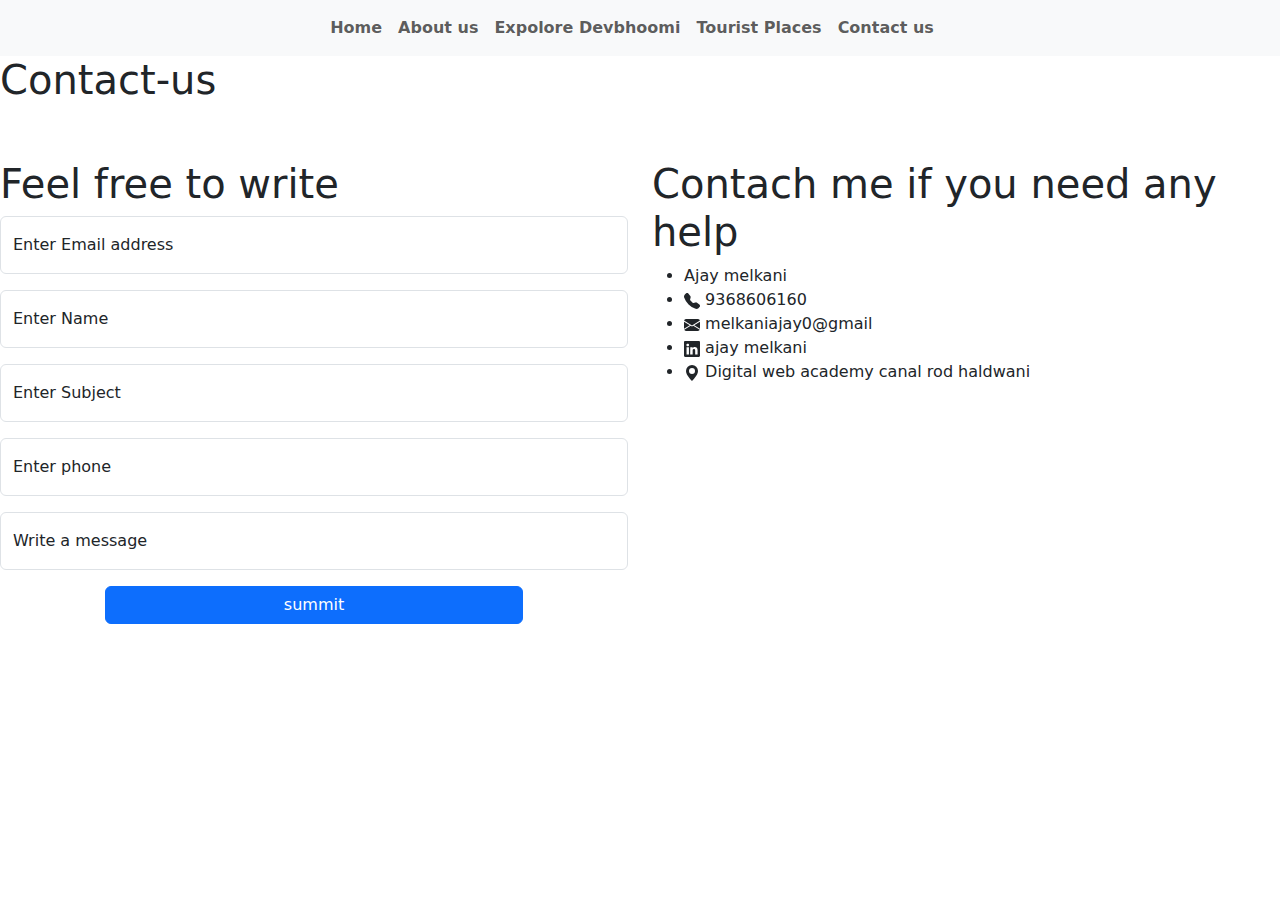
<file: contact.html>
<!DOCTYPE html>
<html lang="en">
  <head>
    <meta charset="UTF-8" />
    <meta name="viewport" content="width=device-width, initial-scale=1.0" />
    <link rel="stylesheet" href="./css/style.css" />
    <title>Document</title>
    <link
      href="https://cdn.jsdelivr.net/npm/bootstrap@5.3.3/dist/css/bootstrap.min.css"
      rel="stylesheet"
      integrity="sha384-QWTKZyjpPEjISv5WaRU9OFeRpok6YctnYmDr5pNlyT2bRjXh0JMhjY6hW+ALEwIH"
      crossorigin="anonymous"
    />
  </head>
  <body>
    <nav class="navbar navbar-expand-lg bg-body-tertiary">
      <div class="container">
        <a class="navbar-brand" href="#"> </a>
        <button
          class="navbar-toggler"
          type="button"
          data-bs-toggle="collapse"
          data-bs-target="#navbarSupportedContent"
          aria-controls="navbarSupportedContent"
          aria-expanded="false"
          aria-label="Toggle navigation"
        >
          <span class="navbar-toggler-icon"></span>
        </button>
        <div class="collapse navbar-collapse" id="navbarSupportedContent">
          <ul class="navbar-nav me-auto ms-auto mb-2 mb-lg-0">
            <li class="nav-item">
              <a class="nav-link active" aria-current="page" href="#"></a>
            </li>
            <li class="nav-item">
              <a class="nav-link" href="./index.html"><b>Home</b></a>
            </li>
            <li class="nav-item">
              <a class="nav-link" href="./yamnotri.html"><b>About us</b> </a>
            </li>

            <li class="nav-item">
              <a class="nav-link" href="./explor.dewbhumi.html"
                ><b>Expolore Devbhoomi</b>
              </a>
            </li>
            <li class="nav-item">
              <a class="nav-link" href="./gangotri.html"
                ><b>Tourist Places</b>
              </a>
            </li>
            <li class="nav-item">
              <a class="nav-link" href="./contact.html"><b>Contact us</b> </a>
            </li>
            <li class="nav-item">
              <a class="nav-link" href=""> </a>
            </li>

            <li class="nav-item">
              <a class="nav-link" href=""> </a>
            </li>

            <li class="nav-item">
              <a class="nav-link disabled" aria-disabled="true"></a>
            </li>
          </ul>
          <form class="d-flex" role="search"></form>
        </div>
      </div>
    </nav>
    <div class="row banner35">
      <h1 class="ajay19">Contact-us</h1>
    </div>
    <div class="mt-5 row">
      <div class="ajay20 col-lg-6 col-md-6 col-sm-12">
        <h1  class="ajay21"> Feel free to write</h1>
        <div class="form-floating mb-3">
          <input
            type="email"
            class="form-control"
            id="floatingInput"
            placeholder="name@example.com"
          />
          <label for="floatingInput"> Enter Email address</label>
        </div>
        <div class="mb-3 form-floating">
          <input
            type="text"
            class="form-control"
            id="floatingPassword"
            placeholder="Password"
          />
          <label for="floatingPassword">Enter Name</label>
        </div>
        <div class="mb-3 form-floating">
          <input
            type="text"
            class="form-control"
            id="floatingPassword"
            placeholder="Password"
          />
          <label for="floatingPassword">Enter Subject</label>
        </div>
        <div class="mb-3 form-floating">
          <input
            type="text"
            class="form-control"
            id="floatingPassword"
            placeholder="Password"
          />
          <label for="floatingPassword">Enter phone</label>
        </div>
        <div class="mb-3 form-floating">
          <input
            type="text"
            class="form-control"
            id="floatingPassword"
            placeholder="Password"
          />
          <label for="floatingPassword">Write a message</label>

          <div class="mt-3 d-grid gap-2 col-8 mx-auto">
            <button class="btn btn-primary" type="button">summit</button>
          </div>
        </div>
      </div>
      <div class=" ajay21 col-lg-6 col-md-6 col-sm-12">
        <h1>Contach me if you need  any help </h1>
        <ul class="ajay21">
          <li>
            Ajay melkani</li>
          <li>
            <svg xmlns="http://www.w3.org/2000/svg" width="16" height="16" fill="currentColor" class="bi bi-telephone-fill" viewBox="0 0 16 16">
              <path fill-rule="evenodd" d="M1.885.511a1.745 1.745 0 0 1 2.61.163L6.29 2.98c.329.423.445.974.315 1.494l-.547 2.19a.68.68 0 0 0 .178.643l2.457 2.457a.68.68 0 0 0 .644.178l2.189-.547a1.75 1.75 0 0 1 1.494.315l2.306 1.794c.829.645.905 1.87.163 2.611l-1.034 1.034c-.74.74-1.846 1.065-2.877.702a18.6 18.6 0 0 1-7.01-4.42 18.6 18.6 0 0 1-4.42-7.009c-.362-1.03-.037-2.137.703-2.877z"/>
            </svg>
            9368606160</li>
          <li>
            <svg xmlns="http://www.w3.org/2000/svg" width="16" height="16" fill="currentColor" class="bi bi-envelope-fill" viewBox="0 0 16 16">
              <path d="M.05 3.555A2 2 0 0 1 2 2h12a2 2 0 0 1 1.95 1.555L8 8.414zM0 4.697v7.104l5.803-3.558zM6.761 8.83l-6.57 4.027A2 2 0 0 0 2 14h12a2 2 0 0 0 1.808-1.144l-6.57-4.027L8 9.586zm3.436-.586L16 11.801V4.697z"/>
            </svg>
            melkaniajay0@gmail</li>
          <li>
            <svg xmlns="http://www.w3.org/2000/svg" width="16" height="16" fill="currentColor" class="bi bi-linkedin" viewBox="0 0 16 16">
              <path d="M0 1.146C0 .513.526 0 1.175 0h13.65C15.474 0 16 .513 16 1.146v13.708c0 .633-.526 1.146-1.175 1.146H1.175C.526 16 0 15.487 0 14.854zm4.943 12.248V6.169H2.542v7.225zm-1.2-8.212c.837 0 1.358-.554 1.358-1.248-.015-.709-.52-1.248-1.342-1.248S2.4 3.226 2.4 3.934c0 .694.521 1.248 1.327 1.248zm4.908 8.212V9.359c0-.216.016-.432.08-.586.173-.431.568-.878 1.232-.878.869 0 1.216.662 1.216 1.634v3.865h2.401V9.25c0-2.22-1.184-3.252-2.764-3.252-1.274 0-1.845.7-2.165 1.193v.025h-.016l.016-.025V6.169h-2.4c.03.678 0 7.225 0 7.225z"/>
            </svg>
            ajay melkani</li>
          <li>
            <svg xmlns="http://www.w3.org/2000/svg" width="16" height="16" fill="currentColor" class="bi bi-geo-alt-fill" viewBox="0 0 16 16">
              <path d="M8 16s6-5.686 6-10A6 6 0 0 0 2 6c0 4.314 6 10 6 10m0-7a3 3 0 1 1 0-6 3 3 0 0 1 0 6"/>
            </svg>
            Digital web academy canal rod haldwani
          </li>
        </ul>
      </div>
    </div>
    <script
      src="https://cdn.jsdelivr.net/npm/bootstrap@5.3.3/dist/js/bootstrap.bundle.min.js"
      integrity="sha384-YvpcrYf0tY3lHB60NNkmXc5s9fDVZLESaAA55NDzOxhy9GkcIdslK1eN7N6jIeHz"
      crossorigin="anonymous"
    ></script>
  </body>
</html>
</file>
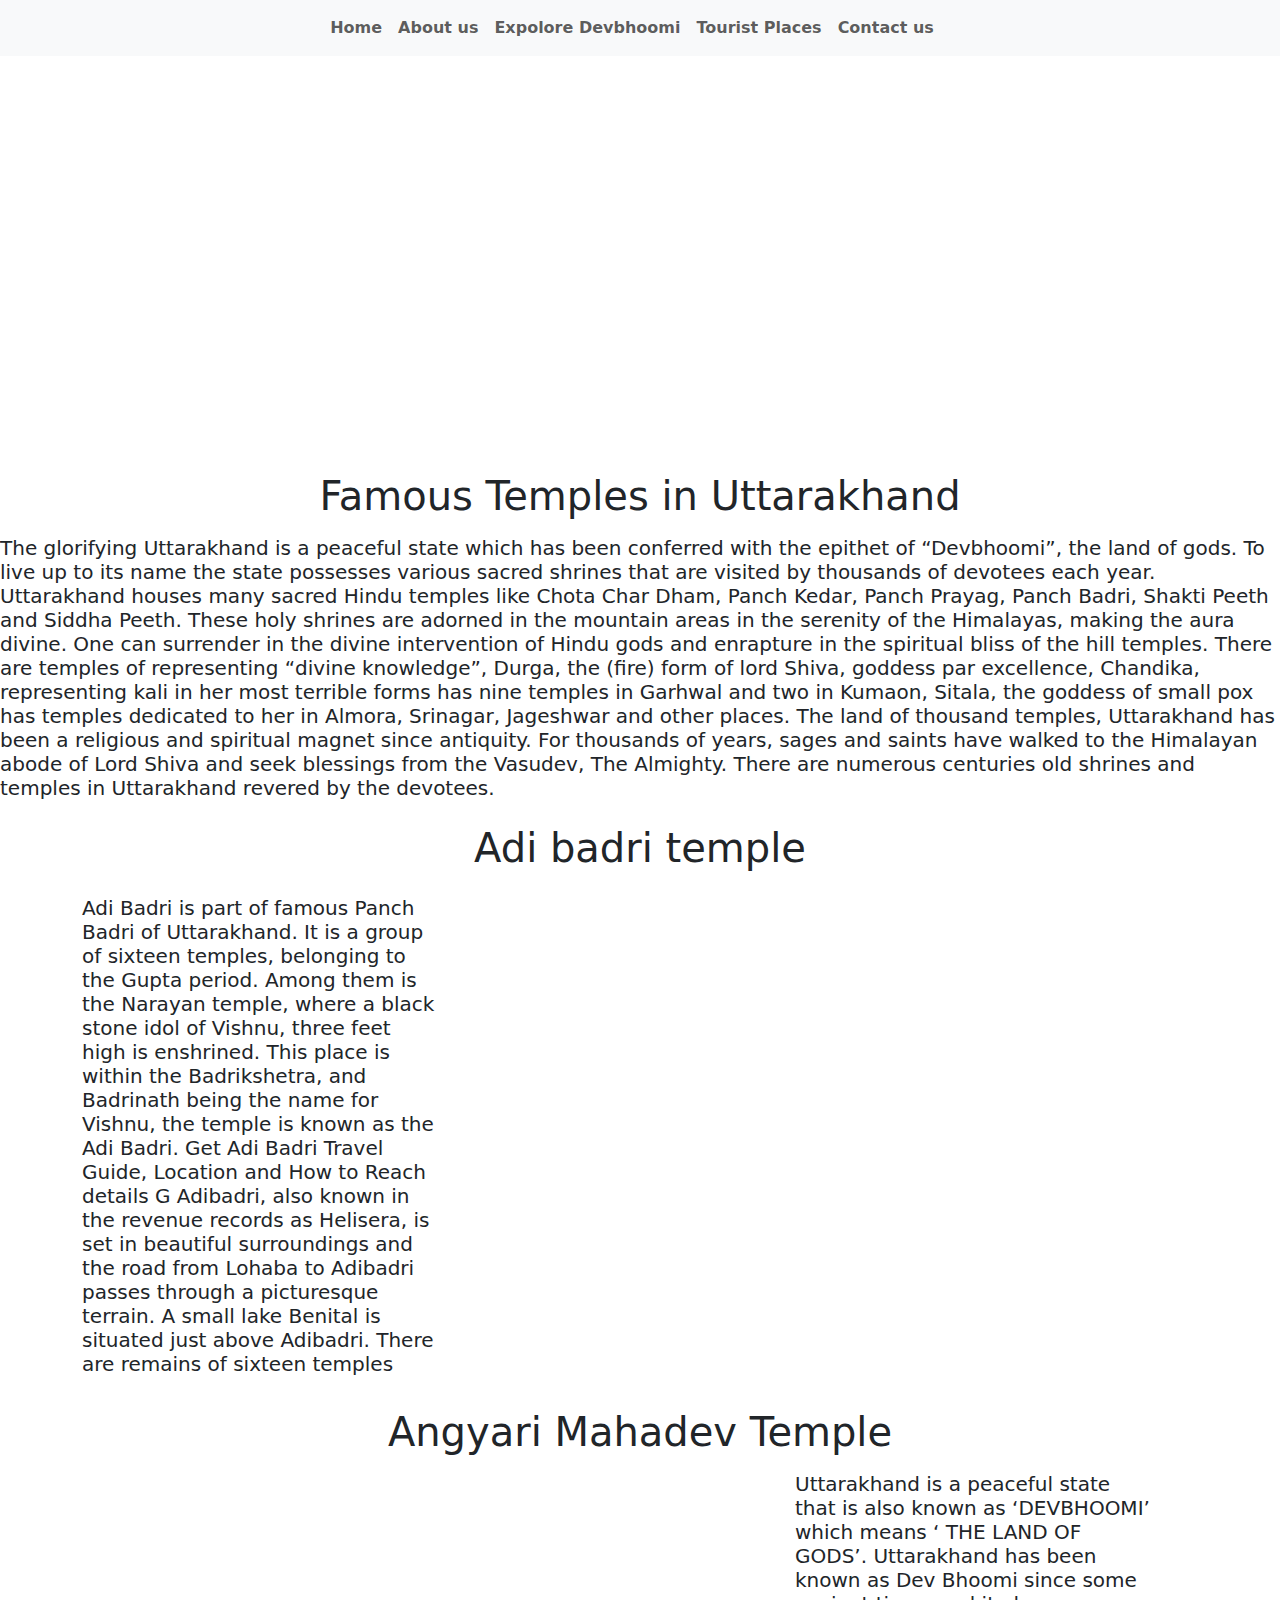
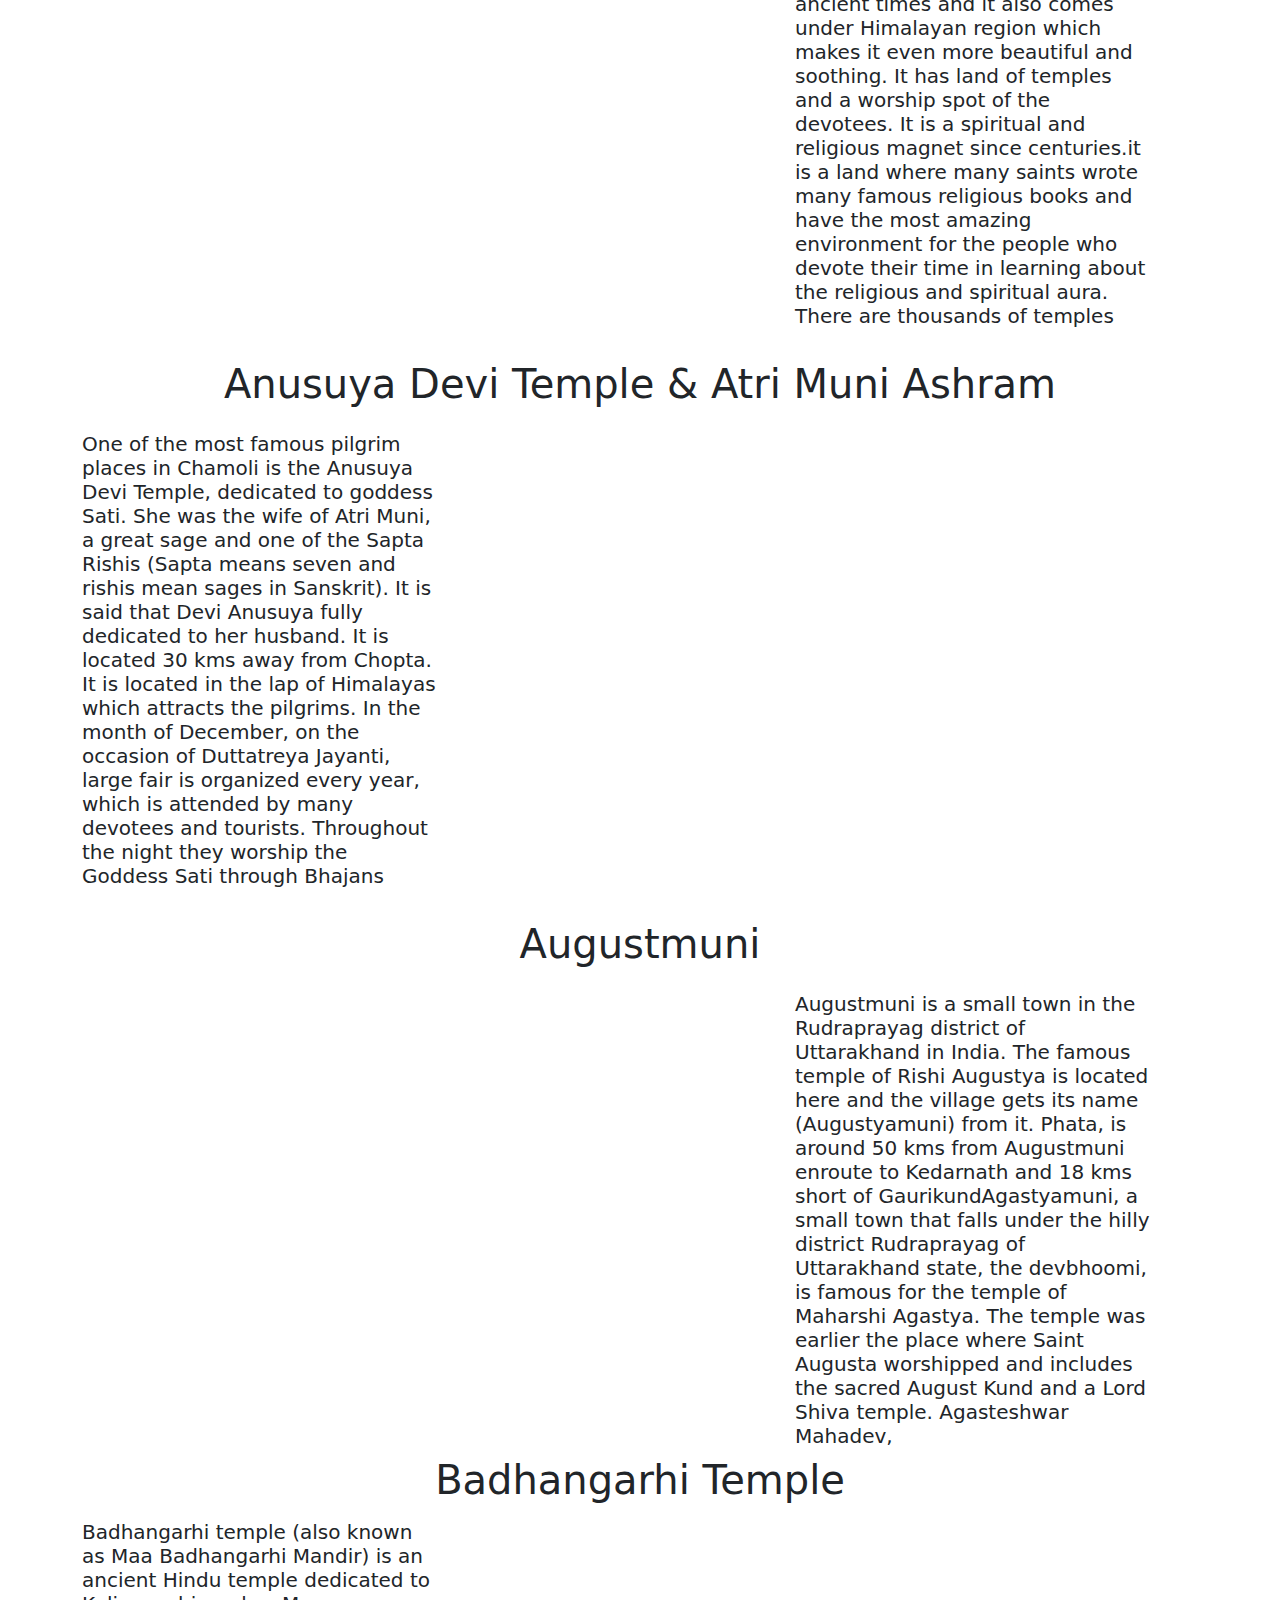
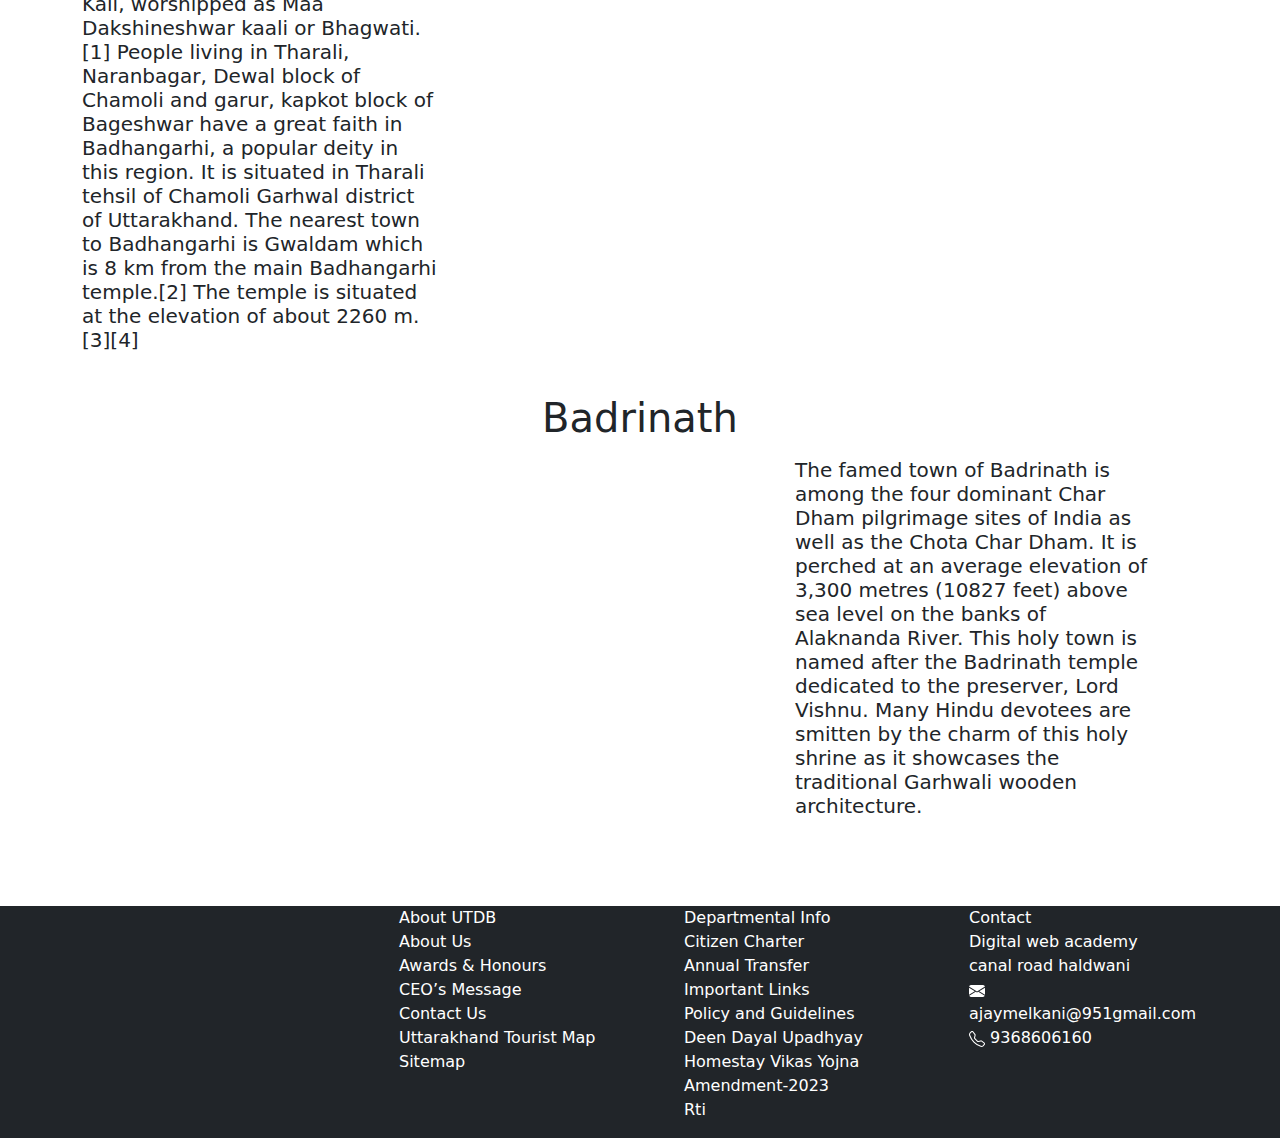
<file: explor.dewbhumi.html>
<!DOCTYPE html>
<html lang="en">
  <head>
    <meta charset="UTF-8" />
    <meta name="viewport" content="width=device-width, initial-scale=1.0" />
    <link rel="stylesheet" href="./css/style.css" />
    <title>Expolore dewbhumi</title>
    <link
      href="https://cdn.jsdelivr.net/npm/bootstrap@5.3.3/dist/css/bootstrap.min.css"
      rel="stylesheet"
      integrity="sha384-QWTKZyjpPEjISv5WaRU9OFeRpok6YctnYmDr5pNlyT2bRjXh0JMhjY6hW+ALEwIH"
      crossorigin="anonymous"
    />
  </head>
  <body>
    <nav class="navbar navbar-expand-lg bg-body-tertiary">
      <div class="container">
        <a class="navbar-brand" href="#"> </a>
        <button
          class="navbar-toggler"
          type="button"
          data-bs-toggle="collapse"
          data-bs-target="#navbarSupportedContent"
          aria-controls="navbarSupportedContent"
          aria-expanded="false"
          aria-label="Toggle navigation"
        >
          <span class="navbar-toggler-icon"></span>
        </button>
        <div class="collapse navbar-collapse" id="navbarSupportedContent">
          <ul class="navbar-nav me-auto ms-auto mb-2 mb-lg-0">
            <li class="nav-item">
              <a class="nav-link active" aria-current="page" href="#"></a>
            </li>
            <li class="nav-item">
              <a class="nav-link" href="./index.html"><b>Home</b></a>
            </li>
            <li class="nav-item">
              <a class="nav-link" href="./yamnotri.html"><b>About us</b> </a>
            </li>

            <li class="nav-item">
              <a class="nav-link" href="./explor.dewbhumi.html"
                ><b>Expolore Devbhoomi</b>
              </a>
            </li>
            <li class="nav-item">
              <a class="nav-link" href="./gangotri.html"
                ><b>Tourist Places</b>
              </a>
            </li>
            <li class="nav-item">
              <a class="nav-link" href=""><b>Contact us</b> </a>
            </li>
            <li class="nav-item">
              <a class="nav-link" href=""> </a>
            </li>

            <li class="nav-item">
              <a class="nav-link" href=""> </a>
            </li>

            <li class="nav-item">
              <a class="nav-link disabled" aria-disabled="true"></a>
            </li>
          </ul>
          <form class="d-flex" role="search"></form>
        </div>
      </div>
    </nav>

    <div class="row banner34"></div>
    <h1 class="mt-3 mb-3 text-center">Famous Temples in Uttarakhand</h1>
    <h5>
      The glorifying Uttarakhand is a peaceful state which has been conferred
      with the epithet of “Devbhoomi”, the land of gods. To live up to its name
      the state possesses various sacred shrines that are visited by thousands
      of devotees each year. Uttarakhand houses many sacred Hindu temples like
      Chota Char Dham, Panch Kedar, Panch Prayag, Panch Badri, Shakti Peeth and
      Siddha Peeth. These holy shrines are adorned in the mountain areas in the
      serenity of the Himalayas, making the aura divine. One can surrender in
      the divine intervention of Hindu gods and enrapture in the spiritual bliss
      of the hill temples. There are temples of representing “divine knowledge”,
      Durga, the (fire) form of lord Shiva, goddess par excellence, Chandika,
      representing kali in her most terrible forms has nine temples in Garhwal
      and two in Kumaon, Sitala, the goddess of small pox has temples dedicated
      to her in Almora, Srinagar, Jageshwar and other places. The land of
      thousand temples, Uttarakhand has been a religious and spiritual magnet
      since antiquity. For thousands of years, sages and saints have walked to
      the Himalayan abode of Lord Shiva and seek blessings from the Vasudev, The
      Almighty. There are numerous centuries old shrines and temples in
      Uttarakhand revered by the devotees.
    </h5>
    <div class="container">
      <div class="mt-4 row">
        <h1 class="mb-4 text-center">Adi badri temple</h1>
        <div class="me-5 col-lg-4 col-md-4 col-sm-12">
          <h5>
            Adi Badri is part of famous Panch Badri of Uttarakhand. It is a
            group of sixteen temples, belonging to the Gupta period. Among them
            is the Narayan temple, where a black stone idol of Vishnu, three
            feet high is enshrined. This place is within the Badrikshetra, and
            Badrinath being the name for Vishnu, the temple is known as the Adi
            Badri. Get Adi Badri Travel Guide, Location and How to Reach details
            G Adibadri, also known in the revenue records as Helisera, is set in
            beautiful surroundings and the road from Lohaba to Adibadri passes
            through a picturesque terrain. A small lake Benital is situated just
            above Adibadri. There are remains of sixteen temples
          </h5>
        </div>
        <div class="ajay8 col-lg-7 col-md-7 col-sm-12"></div>
      </div>
    </div>
    <div class="container">
      <div class="mt-4 row">
        <h1 class="mb-3 text-center">Angyari Mahadev Temple</h1>
        <div class="me-5 ajay12 col-lg-7 col-md-7 col-sm-12"></div>
        <div class="col-lg-4 col-md-4 col-sm-12">
          <h5>
            Uttarakhand is a peaceful state that is also known as ‘DEVBHOOMI’
            which means ‘ THE LAND OF GODS’. Uttarakhand has been known as Dev
            Bhoomi since some ancient times and it also comes under Himalayan
            region which makes it even more beautiful and soothing. It has land
            of temples and a worship spot of the devotees. It is a spiritual and
            religious magnet since centuries.it is a land where many saints
            wrote many famous religious books and have the most amazing
            environment for the people who devote their time in learning about
            the religious and spiritual aura. There are thousands of temples
          </h5>
        </div>
      </div>
    </div>
    <div class="container">
      <div class="mt-4 row">
        <h1 class="mb-4 text-center">Anusuya Devi Temple & Atri Muni Ashram</h1>
        <div class="me-5 col-lg-4 col-md-4 col-sm-12">
          <h5>
            One of the most famous pilgrim places in Chamoli is the Anusuya Devi
            Temple, dedicated to goddess Sati. She was the wife of Atri Muni, a
            great sage and one of the Sapta Rishis (Sapta means seven and rishis
            mean sages in Sanskrit). It is said that Devi Anusuya fully
            dedicated to her husband. It is located 30 kms away from Chopta. It
            is located in the lap of Himalayas which attracts the pilgrims. In
            the month of December, on the occasion of Duttatreya Jayanti, large
            fair is organized every year, which is attended by many devotees and
            tourists. Throughout the night they worship the Goddess Sati through
            Bhajans
          </h5>
        </div>
        <div class="ajay13 col-lg-7 col-md-7 col-sm-12"></div>
      </div>
    </div>
    <div class="container">
      <div class="mt-4 row">
        <h1 class="mb-4 text-center">Augustmuni</h1>
        <div class="me-5 ajay14 col-lg-7 col-md-7 col-sm-12"></div>
        <div class="col-lg-4 col-md-4 col-sm-12">
          <h5>
            Augustmuni is a small town in the Rudraprayag district of
            Uttarakhand in India. The famous temple of Rishi Augustya is located
            here and the village gets its name (Augustyamuni) from it. Phata, is
            around 50 kms from Augustmuni enroute to Kedarnath and 18 kms short
            of GaurikundAgastyamuni, a small town that falls under the hilly
            district Rudraprayag of Uttarakhand state, the devbhoomi, is famous
            for the temple of Maharshi Agastya. The temple was earlier the place
            where Saint Augusta worshipped and includes the sacred August Kund
            and a Lord Shiva temple. Agasteshwar Mahadev,
          </h5>
        </div>
      </div>
    </div>
    <div class="container">
      <div class="row">
        <h1 class="mb-3 text-center">Badhangarhi Temple</h1>
        <div class="me-5 col-lg-4 col-md-4 col-sm-12">
          <h5>
            Badhangarhi temple (also known as Maa Badhangarhi Mandir) is an
            ancient Hindu temple dedicated to Kali, worshipped as Maa
            Dakshineshwar kaali or Bhagwati.[1] People living in Tharali,
            Naranbagar, Dewal block of Chamoli and garur, kapkot block of
            Bageshwar have a great faith in Badhangarhi, a popular deity in this
            region. It is situated in Tharali tehsil of Chamoli Garhwal district
            of Uttarakhand. The nearest town to Badhangarhi is Gwaldam which is
            8 km from the main Badhangarhi temple.[2] The temple is situated at
            the elevation of about 2260 m.[3][4]
          </h5>
        </div>
        <div class="ajay15 col-lg-7 col-md-7 col-sm-12"></div>
      </div>
    </div>
    <div class="container">
      <div class="mt-4 row">
        <h1 class="mb-3 text-center">Badrinath</h1>

        <div class="me-5 ajay16 col-lg-7 col-md-7 col-sm-12"></div>

        <div class="col-lg-4 col-md-4 col-sm-12">
          <h5>
            The famed town of Badrinath is among the four dominant Char Dham
            pilgrimage sites of India as well as the Chota Char Dham. It is
            perched at an average elevation of 3,300 metres (10827 feet) above
            sea level on the banks of Alaknanda River. This holy town is named
            after the Badrinath temple dedicated to the preserver, Lord Vishnu.
            Many Hindu devotees are smitten by the charm of this holy shrine as
            it showcases the traditional Garhwali wooden architecture.
          </h5>
        </div>
      </div>
    </div>

    <footer class="bg-dark mt-5">
      <div class="container">
        <div class="row text-white">
          <div class="col-lg-3"></div>

          <div class="col-lg-3">
            <ul class="ajay3">
              <li>About UTDB</li>
              <li>About Us</li>
              <li>Awards & Honours</li>
              <li>CEO’s Message</li>
              <li>Contact Us</li>
              <li>Uttarakhand Tourist Map</li>
              <li>Sitemap</li>
            </ul>
          </div>
          <div class="col-lg-3">
            <ul class="ajay3">
              <li>Departmental Info</li>
              <li>Citizen Charter</li>
              <li>Annual Transfer</li>
              <li>Important Links</li>
              <li>Policy and Guidelines</li>
              <li>Deen Dayal Upadhyay Homestay Vikas Yojna Amendment-2023</li>
              <li>Rti</li>
            </ul>
          </div>
          <div class="col-lg-3">
            <ul class="ajay3">
              <li>Contact</li>
              <li>Digital web academy</li>
              <li>canal road haldwani</li>
              <li>
                <svg
                  xmlns="http://www.w3.org/2000/svg"
                  width="16"
                  height="16"
                  fill="currentColor"
                  class="bi bi-envelope-fill"
                  viewBox="0 0 16 16"
                >
                  <path
                    d="M.05 3.555A2 2 0 0 1 2 2h12a2 2 0 0 1 1.95 1.555L8 8.414zM0 4.697v7.104l5.803-3.558zM6.761 8.83l-6.57 4.027A2 2 0 0 0 2 14h12a2 2 0 0 0 1.808-1.144l-6.57-4.027L8 9.586zm3.436-.586L16 11.801V4.697z"
                  />
                </svg>
                ajaymelkani@951gmail.com
              </li>
              <li>
                <svg
                  xmlns="http://www.w3.org/2000/svg"
                  width="16"
                  height="16"
                  fill="currentColor"
                  class="bi bi-telephone"
                  viewBox="0 0 16 16"
                >
                  <path
                    d="M3.654 1.328a.678.678 0 0 0-1.015-.063L1.605 2.3c-.483.484-.661 1.169-.45 1.77a17.6 17.6 0 0 0 4.168 6.608 17.6 17.6 0 0 0 6.608 4.168c.601.211 1.286.033 1.77-.45l1.034-1.034a.678.678 0 0 0-.063-1.015l-2.307-1.794a.68.68 0 0 0-.58-.122l-2.19.547a1.75 1.75 0 0 1-1.657-.459L5.482 8.062a1.75 1.75 0 0 1-.46-1.657l.548-2.19a.68.68 0 0 0-.122-.58zM1.884.511a1.745 1.745 0 0 1 2.612.163L6.29 2.98c.329.423.445.974.315 1.494l-.547 2.19a.68.68 0 0 0 .178.643l2.457 2.457a.68.68 0 0 0 .644.178l2.189-.547a1.75 1.75 0 0 1 1.494.315l2.306 1.794c.829.645.905 1.87.163 2.611l-1.034 1.034c-.74.74-1.846 1.065-2.877.702a18.6 18.6 0 0 1-7.01-4.42 18.6 18.6 0 0 1-4.42-7.009c-.362-1.03-.037-2.137.703-2.877z"
                  />
                </svg>
                9368606160
              </li>
            </ul>
          </div>
        </div>
      </div>
    </footer>

    <script
      src="https://cdn.jsdelivr.net/npm/bootstrap@5.3.3/dist/js/bootstrap.bundle.min.js"
      integrity="sha384-YvpcrYf0tY3lHB60NNkmXc5s9fDVZLESaAA55NDzOxhy9GkcIdslK1eN7N6jIeHz"
      crossorigin="anonymous"
    ></script>
  </body>
</html>
</file>
<file: css/style.css>
.ajay2{
    margin-left: 250px;
}
.ajay3{
    list-style: none;
}
.banner2{
    background-image: url("https://www.chardhamplan.com/images/Yamunotri-place-to-visit.png");
    height: 550px;
    background-position: center;
    background-repeat: no-repeat;
    background-size: cover;
    gap: 0px;
    margin-left: 0px;
    width:-webkit-fill-available;
    
    
    
}
.ajay4{
    background-color:lightblue;
    height: 200px;
}
.ajay5{
    background-color: antiquewhite;
    height: 200px;
}
.banner5{
background-image: url("https://registrationandtouristcare.uk.gov.in/images/page_banner.jpg");
height: 200px;
background-position: center;
background-repeat: no-repeat;
background-size: cover;

}
.ajay6{
    padding-top: 60px;
    font-size: 70px;
    text-align: center;
    color: white;
}
.banner6{
    background-image: url("https://mountainsjourney.com/wp-content/uploads/2024/05/GANGOTRI-DHAM-2024-YATRA-1.jpg");
    height: 500px;
    background-position: center;
    background-repeat: no-repeat;
    background-size: cover;
}
.ajay7:hover{
    color: white;
    background-color: orangered;
}
.text-center:hover{
    background-color: orangered;
    color: white;
}

.nav-link:hover{
    color: orangered;
}
.ajay10{
    background-color: brow;
}
.banner9{
    background-image: url("");
    height: 330px;
    background-position: center;
    background-repeat: no-repeat;
    background-size: cover;
    width:-webkit-fill-available;
    width: 300px;
}
.banner10{
    background-image: url("https://navbharattimes.indiatimes.com/thumb/85649349/places-to-visit-in-rishikesh-in-hindi-85649349.jpg?imgsize=147704&width=1600&height=900&resizemode=75");
    height: 400px;
    background-position: center;
    background-repeat: no-repeat;
    width: -webkit-fill-available;
    
}
.banner12{
    background-image: url("https://lh3.googleusercontent.com/p/AF1QipMCLvVE_pP3HKrlOrvPc6F0zkLf4UWt0lyib1qB=s680-w680-h510-rw");
    height: 300px;
    background-position: center;
    background-repeat: no-repeat;
    background-size: cover;
}
.banner13{
    background-image: url("https://upload.wikimedia.org/wikipedia/commons/thumb/a/a9/Evening_praying_time_at_Parmarth_Niketan_ghat%2C_by_the_Ganges%2C_Rishikesh.jpg/1024px-Evening_praying_time_at_Parmarth_Niketan_ghat%2C_by_the_Ganges%2C_Rishikesh.jpg");
    height: 300px;
    background-position: center;
    background-repeat:no-repeat;
    background-size: cover;
}

.banner14{
    background-image: url("https://res.cloudinary.com/purnesh/image/upload/w_1000,f_auto/best-hill-stations-near-mussoorie-header.jpg");
    height: 400px;
    background-position: center;
    background-repeat: no-repeat;
    background-size: cover;
    width:webkit-fill-available;
}
.banner15{
    background-image: url("https://www.tourmyindia.com/states/uttarakhand/images/gun-hill-mussoorie1.jpg");
    height: 370px;
    background-position: center;
    background-repeat: no-repeat;
    background-size: cover;

}
.banner16{
    background-image: url("https://vibrant.holiday/uploads/guide/images/15557654903.jpg");
    height: 450px;
    background-position: center;
    background-repeat: no-repeat;
    background-size: cover;
    width: webkit-fill-available;


}
.banner17{
    background-image: url("https://upload.wikimedia.org/wikipedia/commons/thumb/8/8d/Ranikhet_town_at_night%2C_from_Rai_estate.jpg/1920px-Ranikhet_town_at_night%2C_from_Rai_estate.jpg");
    height: 300px;
    background-position: center;
    background-repeat: no-repeat;
    background-size: cover;
}
.banner18{
    background-image: url("http://nationalzoo.com.au/wp-content/uploads/2017/01/tiger-banner.jpg");
    height: 450px;
    background-position:center;
    background-repeat: no-repeat;
    background-size: cover;
    width: webkit-fill-available;
}
.banner20{
    background-image: url("https://corbettgov.org/assets/images/167-24-1024x734.webp");
    height: 300px;
    background-position: center;
    background-repeat: no-repeat;
    background-size: cover;
}
.me{
    
    color: white;
    font-weight: 700px;
    font-size: 70px;
}
.banner21{
    background-image: url("https://threesixtyholidays.com/public/front_end/assets/images/destination/Nainital/nainital_banner.jpg");
    height: 450px;
    background-position: center;
    background-repeat: no-repeat;
    background-size: cover;

}
.banner22{
    background-image: url("https://www.chardham-pilgrimage-tour.com/assets/images/gangotri-banner4.webp");
    height: 450px;
    background-position: center;
    background-repeat: no-repeat;
    background-size: cover;
}
.banner26{
    background-image: url("https://upload.wikimedia.org/wikipedia/commons/thumb/2/2c/%E0%A4%89%E0%A4%A4%E0%A5%8D%E0%A4%A4%E0%A4%B0%E0%A4%BE%E0%A4%96%E0%A4%82%E0%A4%A1_%E0%A4%AE%E0%A5%87%E0%A4%82_%E0%A4%AD%E0%A4%97%E0%A4%B5%E0%A4%BE%E0%A4%A8_%E0%A4%AC%E0%A4%A6%E0%A5%8D%E0%A4%B0%E0%A5%80%E0%A4%A8%E0%A4%BE%E0%A4%A5_%E0%A4%95%E0%A5%87_%E0%A4%A6%E0%A4%B0%E0%A5%8D%E0%A4%B6%E0%A4%A8_%E0%A4%95%E0%A4%B0%E0%A4%A4%E0%A5%87_%E0%A4%B6%E0%A5%8D%E0%A4%B0%E0%A4%A6%E0%A5%8D%E0%A4%A7%E0%A4%BE%E0%A4%B2%E0%A5%81_.._%E0%A4%AC%E0%A4%A6%E0%A5%8D%E0%A4%B0%E0%A5%80%E0%A4%A8%E0%A4%BE%E0%A4%A5_%E0%A4%A7%E0%A4%BE%E0%A4%AE_%E0%A4%AE%E0%A5%87%E0%A4%82.jpg/1024px-thumbnail.jpg");
    height: 500px;
    background-position: center;
    background-repeat: no-repeat;
    background-size: cover;
    
}
.banner28{
    background-image: url("https://wd-image.webdunia.com/image-conversion/process-aws.php?url=https://nonprod-media.webdunia.com/public_html/_media/hi/img/article/2022-01/06/full/1641491855-7938.jpg&w=&h=&outtype=webp");
    height: 400px;
    background-position: center;
    background-repeat: no-repeat;
    background-size: cover;
}

.banner29{
    background-image: url("https://www.rastradhwani.com/wp-content/uploads/2023/11/Shri-Badrinath-Dham.jpg");
    height: 400px;
    background-position: center;
    background-repeat: no-repeat;
    background-size: cover;
}
.banner30{
    background-image: url("https://images.herzindagi.info/image/2024/Apr/What-is-the-Connection-between-kedarnath-and-pashupatinath.jpg");
    height: 500px;
    background-position: center;
    background-repeat: no-repeat;
    background-size: cover;
}
.banner31{
    background-image: url("https://wd-image.webdunia.com/image-conversion/process-aws.php?url=https://nonprod-media.webdunia.com/public_html/_media/hi/img/article/2023-04/25/full/1682424435-2536.jpeg&w=&h=&outtype=webp");
    height: 350px;
    background-position: center;
    background-repeat: no-repeat;
    background-size: cover;
}
.banner32{
    background-image: url("https://www.ttrikon.com/system/images/000/765/742/fe60c309bc37f5b4cedb6a8c8af26e70/original/Kedarnath.jpg?1723099395");
    height: 350px;
    background-position: center;
    background-repeat: no-repeat;
    background-size: cover;
}
.banner33{
    background-image: url("https://encrypted-tbn0.gstatic.com/images?q=tbn:ANd9GcTZQf7-h-RlDrYla_XqwWGWevdIj_LodxpIJQ&s");
    background-position: center;
    background-repeat: no-repeat;
    background-size: cover;
    height: 400px;
}

.banner34{
    background-image: url("https://www.euttaranchal.com/tourism/_imgs/about-2.jpg");
    background-position: center;
    background-repeat: no-repeat;
    background-size: cover;
    height: 400px;

}
.ajay8{
    background-image: url("https://t.eucdn.in/tourism/lg/adi-badri-7616029.webp");
    background-position: center;
    background-repeat: no-repeat;
    background-size: cover;
    height: 400px;
}
.ajay12{
    background-image: url("https://t.eucdn.in/tourism/lg/angyari-mahadev-temple-9546587.webp");
    background-position: center;
    background-repeat: no-repeat;
    background-size: cover;
    height: 400px;

}
.ajay13{
    background-image: url("https://t.eucdn.in/tourism/lg/anusuya-temple-atrimuni-ashram-2849091.webp");
    background-position: center;
    background-repeat: no-repeat;
    background-size: cover;
    height: 400px;
}
.ajay14{
    background-image: url("https://t.eucdn.in/tourism/lg/augustmuni-6827790.webp");
    background-position: center;
    background-repeat: no-repeat;
    background-size: cover;
    height: 400px;
}
.ajay15{
    background-image: url("https://t.eucdn.in/tourism/lg/badhangarhi-temple-4142294.webp");
    background-position: center;
    background-repeat: no-repeat;
    background-size: cover;
    height: 450px;
}
.ajay16{
    background-image: url("https://t.eucdn.in/tourism/lg/badrinath-9217767.webp");
    background-position: center;
    background-repeat: no-repeat;
    background-size: cover;
    height: 400px;
}
</file>
